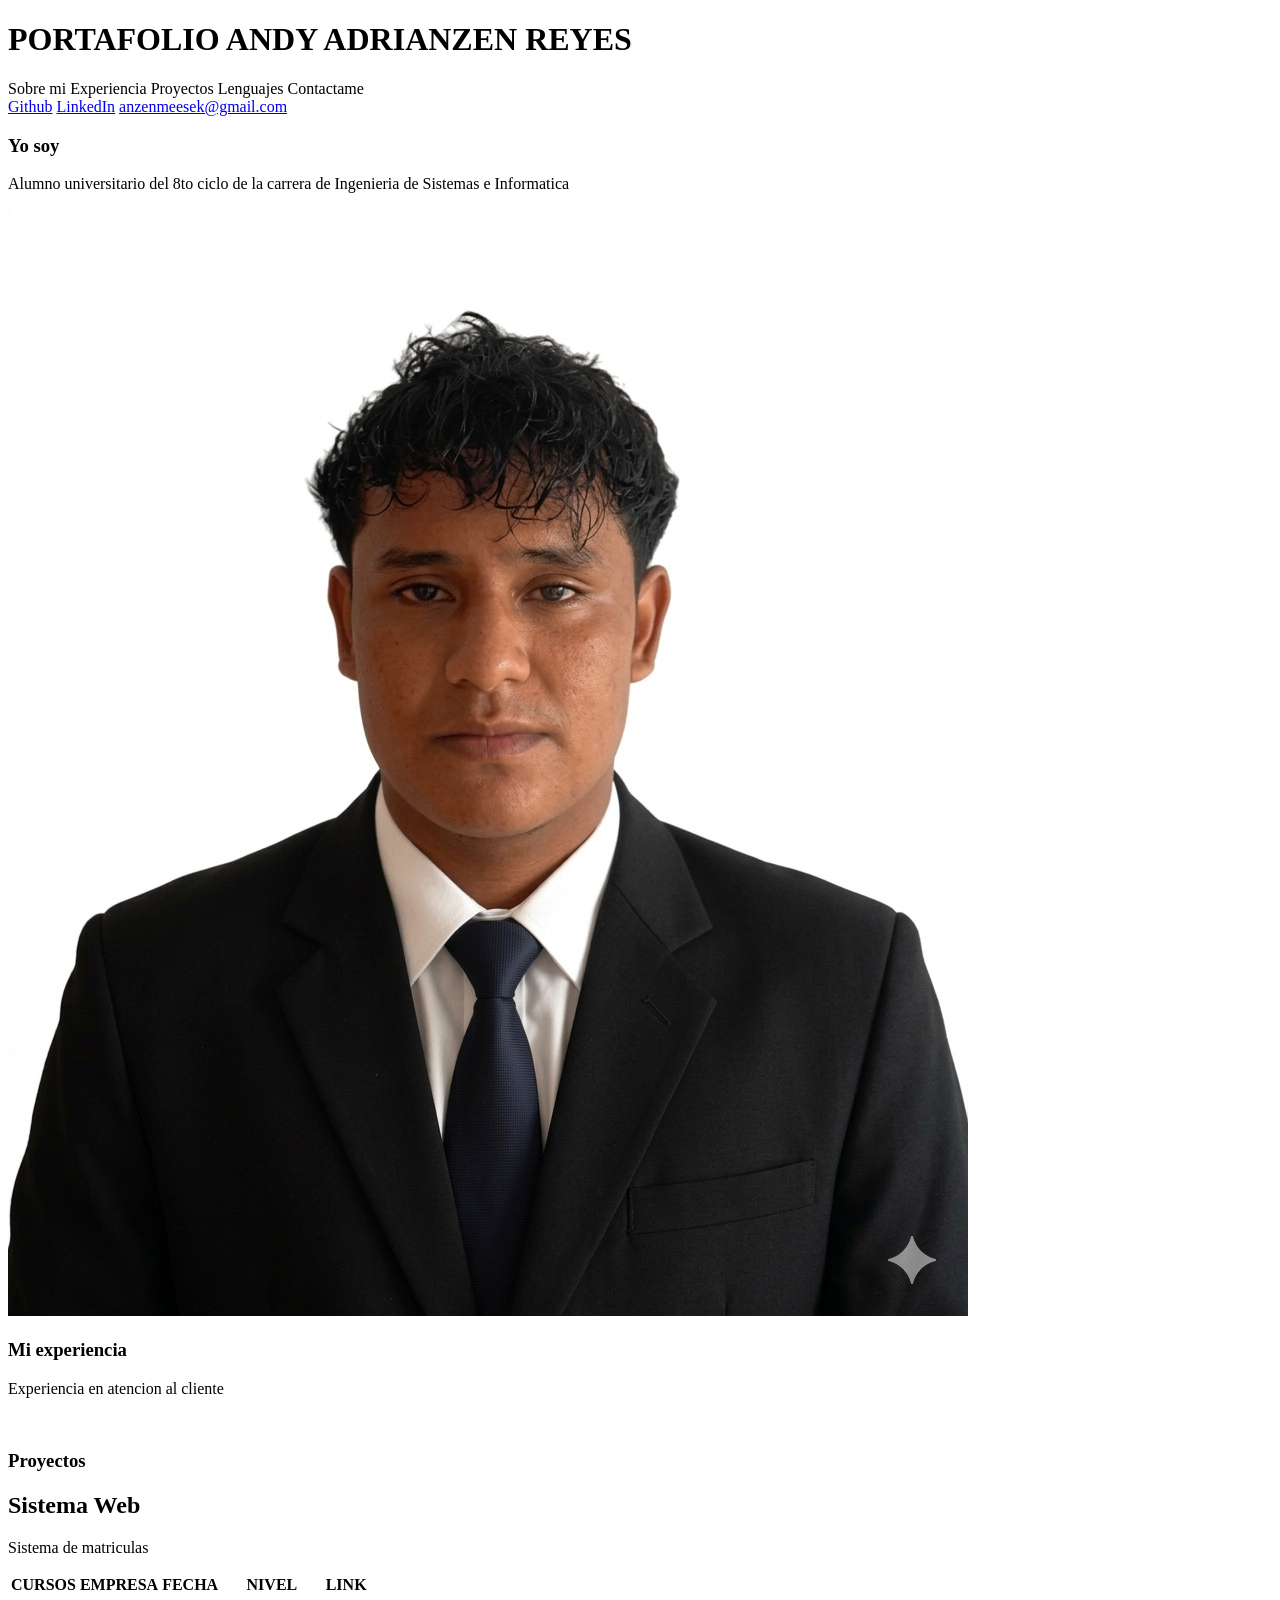
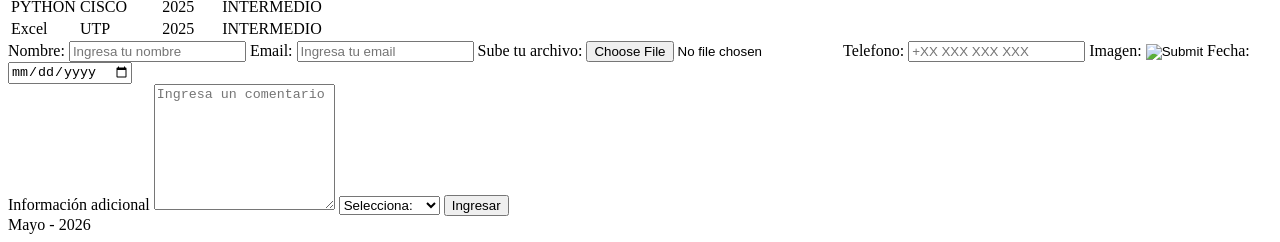
<file: HTML/index.html>
<!DOCTYPE html>
<html lang="en">
<head>
    <meta charset="UTF-8">
    <meta name="viewport" content="width=device-width, initial-scale=1.0">
    <title>ANDY_ADRIANZEN</title>
</head>
<body>
    <!--Encabezado-->
    <header>
        <h1>PORTAFOLIO ANDY ADRIANZEN REYES </h1>
         <!--Contenido lateral-->
        <aside>
            <!--Navegación-->
            <nav>
                <a>Sobre mi</a>
                <a>Experiencia</a>
                <a>Proyectos</a>
                <a>Lenguajes</a>
                <a>Contactame</a>
            </nav>  
        </aside>

        <!--Seccion de redes de contacto-->
        <section>
            <nav>
                <a href="https://github.com/andyj189">Github</a>
                <a href="www.linkedin.com/in/andy-adrianzen89">LinkedIn</a>
                <a href="mailto:anzenmeesek@gmail.com">anzenmeesek@gmail.com</a>
            </nav>
        </section>
    </header>

    <!--Contenido principal-->
    <main>
        <section>
            
            <!--Contenido independiente-->
            <article>
                <h1>Yo soy</h1>
                <p>Alumno universitario del 8to ciclo de la carrera de Ingenieria de Sistemas e Informatica</p>
                <img src="img/foto_perfil.jpg" >
            </article>

            <article>
                <h1>Mi experiencia</h1>
                <p>Experiencia en atencion al cliente</p>
                <img >
            </article>

            <section>
                <h1>Proyectos</h1>
                <article>
                    <h2>Sistema Web</h2>
                    <p>Sistema de matriculas</p>
                </article>

            </section>

        </section>

        <section>
            <table>
                <tr>
                    <th>CURSOS</th>
                    <th>EMPRESA</th>
                    <th>FECHA</th>
                    <th>NIVEL</th>
                    <th>LINK</th>
                </tr>
                <tr>
                    <td>PYTHON</td>
                    <td>CISCO</td>
                    <td>2025</td>
                    <td>INTERMEDIO</td>
                    <td></td>
                </tr>
                <tr>
                    <td>Excel</td>
                    <td>UTP</td>
                    <td>2025</td>
                    <td>INTERMEDIO</td>
                    <td></td> 
                </tr>
            </table>
        </section>
    </main>
    
    <!--Pie de pagina-->
    <footer>
        <!--Formularios-->
            <form>
                <div>
                    Nombre: <input type="text" value="" placeholder="Ingresa tu nombre">
                    Email: <input type="email" placeholder="Ingresa tu email">
                    Sube tu archivo: <input type="file" placeholder="Sube tu archivo">
                    Telefono: <input type="tel" placeholder="+XX XXX XXX XXX">
                    Imagen: <input type="image" src="">
                    Fecha: <input type="date" >
                </div>
                
                Información adicional <textarea type="text" cols="20" rows="8" placeholder="Ingresa un comentario" wrap="hard"></textarea>
                <select>
                    Selecciona y contactame:
                    <option disabled selected>Selecciona:</option>
                    <option>GMAIL</option>
                    <option>INSTAGRAM</option>
                    <option>FACEBOOK</option>

                </select>
                
                <input type="button" value="Ingresar">
                
            </form>

        <div>Mayo - 2026</div>
    </footer>
</body>
</html>
</file>
